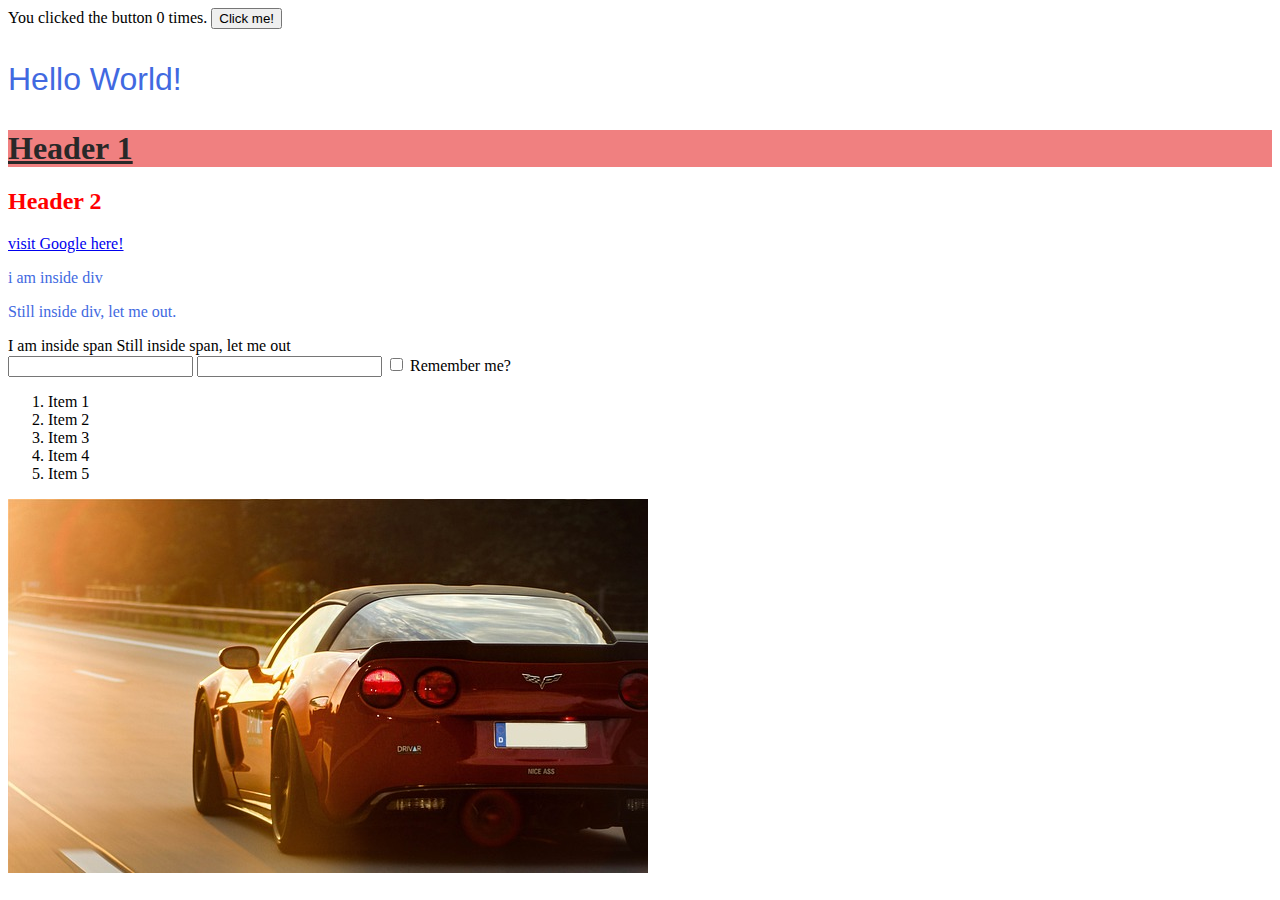
<file: web and mobile/html css/index.html>
<html>
    <head>
        <link href="style.css" rel="stylesheet" />

        <script src="script.js" type="text/javascript"></script>
        
        <title>Home Page</title>
    </head>

    <body>
        <div>
            <span>You clicked the button <span id="click-counter">0</span> times.</span>
            <span>
                <button id="click-button">Click me!</button> 
            </span>
        </div>

        <p id="bigger-font">Hello World!</p>

        <h1 class="header-background"> Header 1 </h1>

        <h2 style="color: red;"> Header 2 </h2>

        <a href="https://google.com" target="_blank">visit Google here!</a>
         
        <div>
            <p>i am inside div</p>
            <p>Still inside div, let me out.</p>
        </div>

        <div>
            <span>I am inside span</span>
            <span>Still inside span, let me out</span>
        </div>

        <div>
            <input type="text"/>
            <input type="password"/>  
            <input type="checkbox"/> Remember me?
        </div>

        <div>
            <ol>
                <li>Item 1</li>
                <li>Item 2</li>
                <li>Item 3</li>
                <li>Item 4</li>
                <li>Item 5</li>
            </ol>
        </div>

        <div>
            <img src="car moment.jpg"/>
        </div>
    </body>
</html>
</file>
<file: web and mobile/html css/style.css>
p
{
    color: royalblue;
}

.header-background
{
    background-color: lightcoral;
    color: rgb(40, 40, 40);
    text-decoration: underline;
}

#bigger-font
{
    font-family: Arial, Helvetica, sans-serif;
    font-size: 32px;
}
</file>
